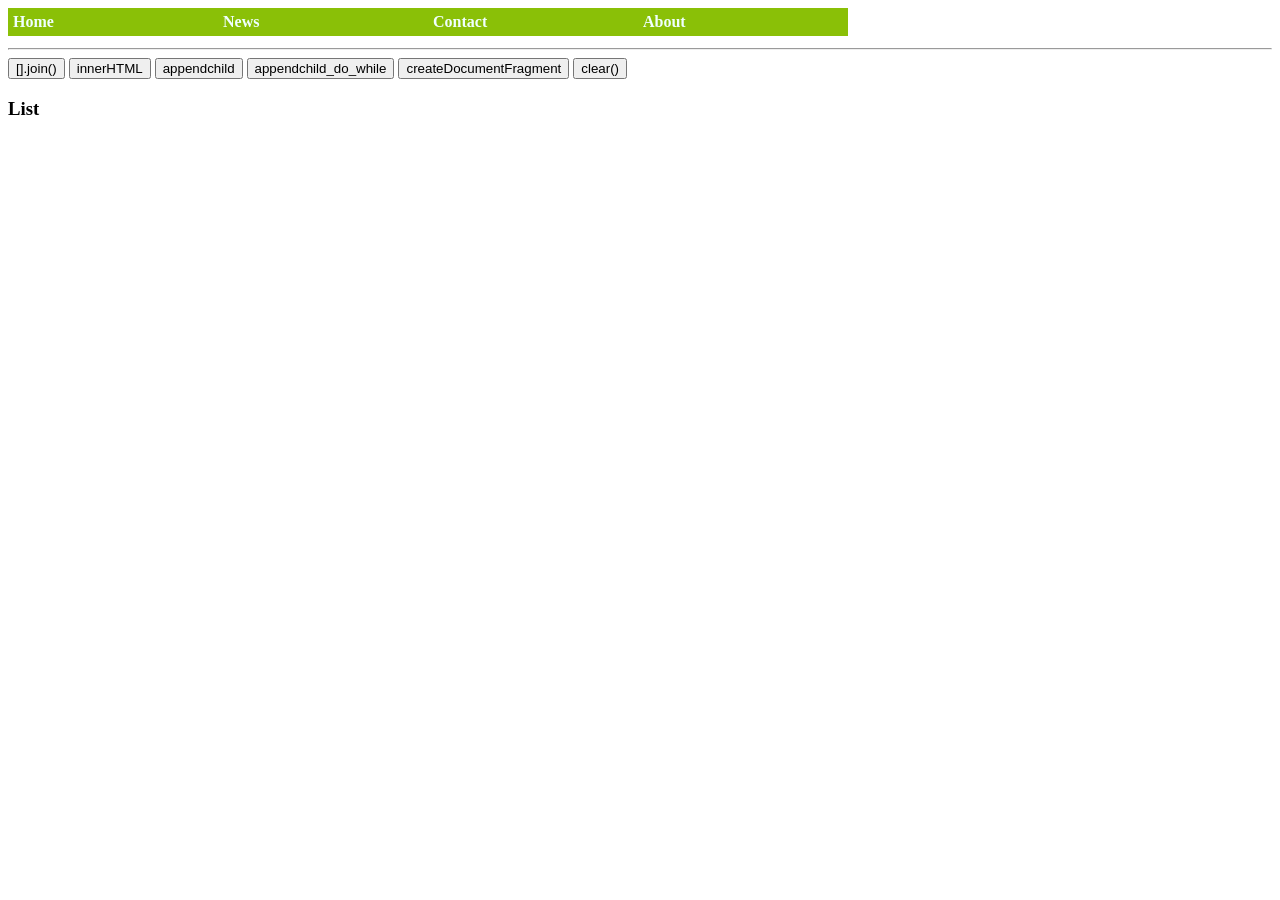
<file: Index.html>
<!doctype html>

<html lang="en">
<head>
  <meta charset="utf-8">
    <title>LITS WEBUI course Lecture 5</title>
    <meta name="description" content="responsive menu">
    <meta name="author" content="Liu">
    <link rel="stylesheet" href="css/main.css">
</head>
<body>
    <div class="menu_container">
        <ul class="menu_full">
            <li><a href="#home">Home</a></li>
            <li><a href="#news">News</a></li>
            <li><a href="#contact">Contact</a></li>
            <li><a href="#about">About</a></li>
            <li><a class="mobile_container" href="#">#</a>
                <ul class="menu_light">
                    <li><a href="#home">Home</a></li>
                    <li><a href="#news">News</a></li>
                    <li><a href="#contact">Contact</a></li>
                    <li><a href="#about">About</a></li>
                </ul>
            </li>
        </ul>
        <hr>
        <div>
            <form class="button_container">
                <input type="button" onClick="" value="[].join()">
                <input type="button" onClick="myInnerHTML()" value="innerHTML">
                <input type="button" onClick="myAppendChild()" value="appendchild">
                <input type="button" onClick="myAppendChild_do_while()" value="appendchild_do_while">
                <input type="button" onClick="myCreateDocumentFragment(0)" value="createDocumentFragment">
                <input type="button" onClick="clear_all()" value="clear()">                
            </form>
            <main>
            <h3>List</h3>
                <ul id="list">
                    <li id="innerHTML"></li>
                </ul>
            </main>
        </div>
    </div>
    <script src="js/myscripts.js"></script>
</body>
</html>
</file>
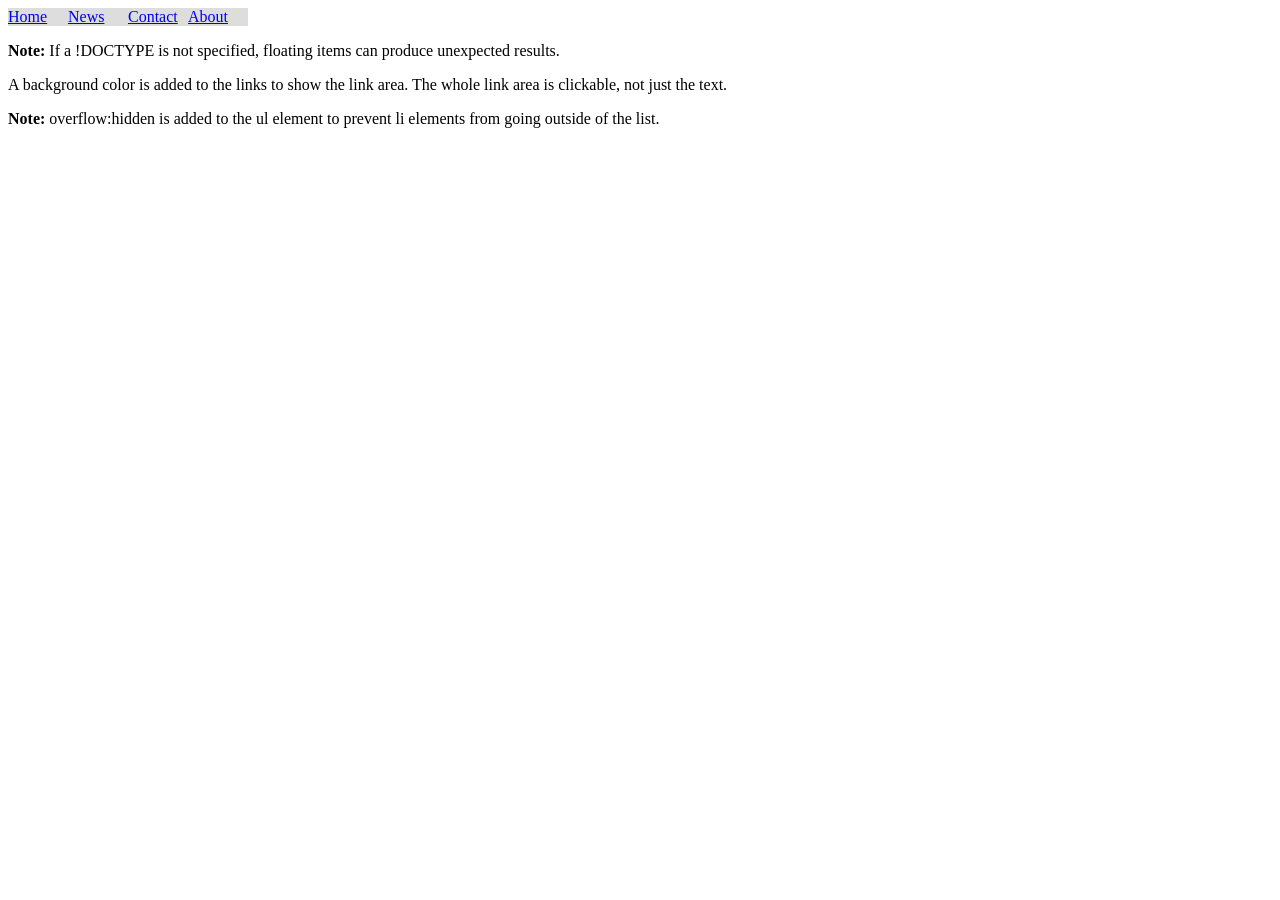
<file: test.html>
<!DOCTYPE html>
<html>
<head>
<style>
ul {
    list-style-type: none;
    margin: 0;
    padding: 0;
    overflow: hidden;
}

li {
    float: left;
}

a {
    display: block;
    width: 60px;
    background-color: #dddddd;
}
</style>
</head>
<body>

<ul>
  <li><a href="#home">Home</a></li>
  <li><a href="#news">News</a></li>
  <li><a href="#contact">Contact</a></li>
  <li><a href="#about">About</a></li>
</ul>

<p><b>Note:</b> If a !DOCTYPE is not specified, floating items can produce unexpected results.</p>
<p>A background color is added to the links to show the link area. The whole link area is clickable, not just the text.</p>
<p><b>Note:</b> overflow:hidden is added to the ul element to prevent li elements from going outside of the list.</p>

</body>
</html>
</file>
<file: css/main.css>
a{
    color:azure;
    font-weight: 600;
    text-decoration: none;
    padding:5px;
}

ul, li {
    list-style-type: none;
    margin: 0;
    padding: 0;
}
.menu_full {
    display: inline-block;
    background-color: #8AC007;
}
.menu_full li{
    float: left;
    }
.menu_full a{
    display: block;
    width: 200px;
    }
.menu_light{
    height: 0px;
    position: absolute;
    width: 200px;
    background-color: #8AC007;
    -webkit-transition: height 0.5s; /* Safari */
    transition: height 0.5s;
}
.mobile_container{
    -webkit-transition: height 0.5s; /* Safari */
    transition: height 0.5s;
}
.mobile_container:hover + .menu_light{
    height:110px;
}
.menu_light:hover{
    height:auto;
}
.mobile_container{
        display:none;
    }

@media only screen 
and (max-width : 768px) {
    .mobile_container{
        display:none;
    }
    .menu_full > li:nth-child(-n+4){
        display: none;
    }
}

@media only screen 
and (min-width : 768px) {
    .menu_full > li:last-child{
        display: none;
    }
}
</file>
